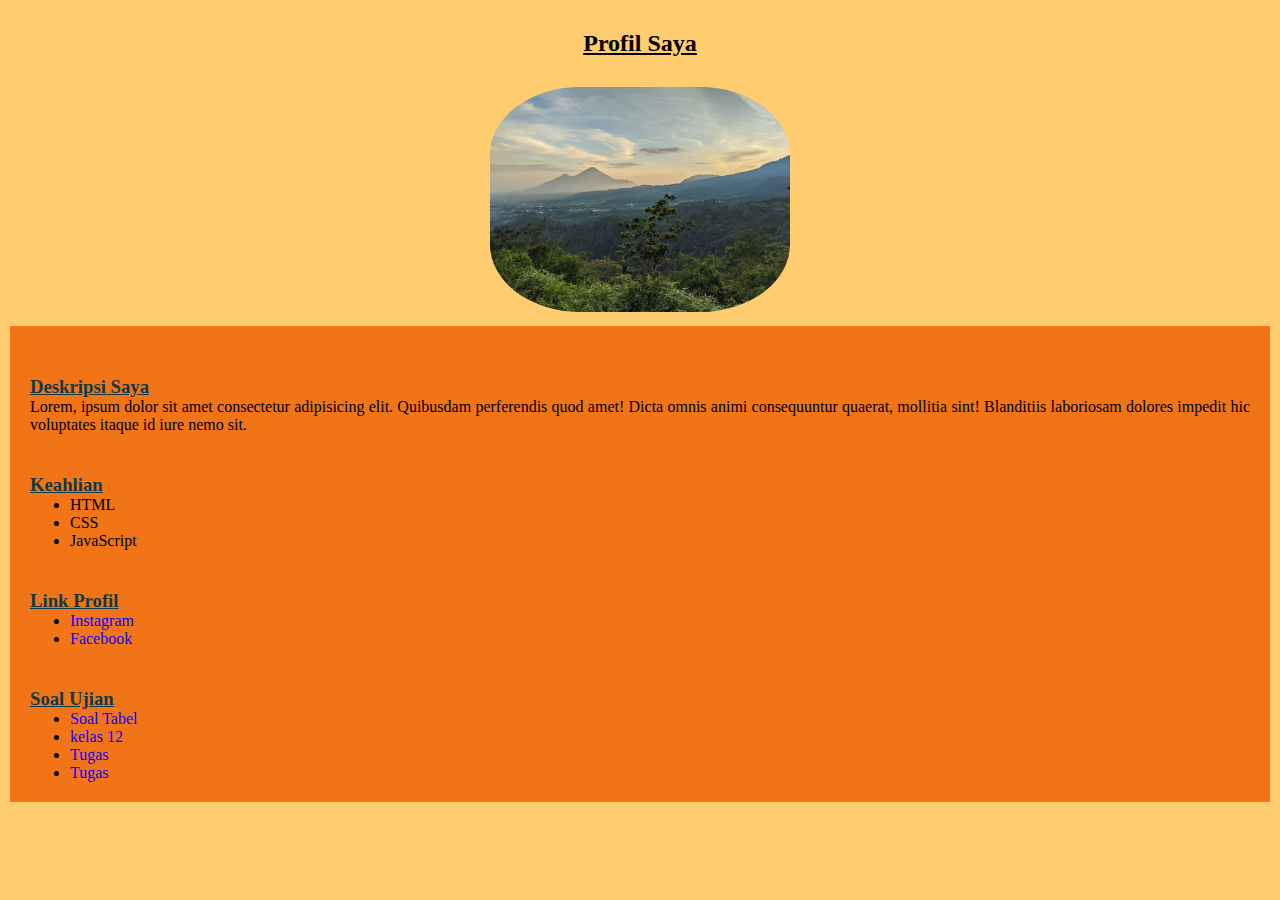
<file: index.html>
<!DOCTYPE html>
<html lang="en">
  <head>
    <meta charset="UTF-8" />
    <meta name="viewport" content="width=device-width, initial-scale=1.0" />
    <title>Profil Saya</Title></title>
    <link rel="stylesheet" href="style.css" />
  </head>
  <body>
    <h2 style="text-align: center;">Profil Saya</h2>
    <div class="content">
      <img src="foto.jpg" alt="foto">
    </div>
    <div class="content2">

      
      <div class="tulisan">
        <h3>Deskripsi Saya</h3>
        <p>Lorem, ipsum dolor sit amet consectetur adipisicing elit. Quibusdam perferendis quod amet! Dicta omnis animi consequuntur quaerat, mollitia sint! Blanditiis laboriosam dolores impedit hic voluptates itaque id iure nemo sit.</p>
      </div>
      <div class="keahlian">
        <h3>Keahlian</h3>
        <ul>
          <li>HTML</li>
          <li>CSS</li>
          <li>JavaScript</li>
        </ul>
        <h3>Link Profil</h3>
        <ul>
          <li><a href="https://instagram.com">Instagram</a></li>
          <li><a href="https://instagram.com">Facebook</a></li>
        </ul>
        <h3>Soal Ujian</h3>
        <ul>
          <li><a href="soal/soal table/index.html">Soal Tabel</a>
          </li>
          <li><a href="soal/soal kelas 12/index.html">kelas 12 </a></li>
          <li><a href="soal/tugas/index.html">Tugas</a></li>
          <li><a href="asaa.html">Tugas</a></li>
          
        </ul>
        
      </div>
    </div>
      
    </body>
    </html>
</file>
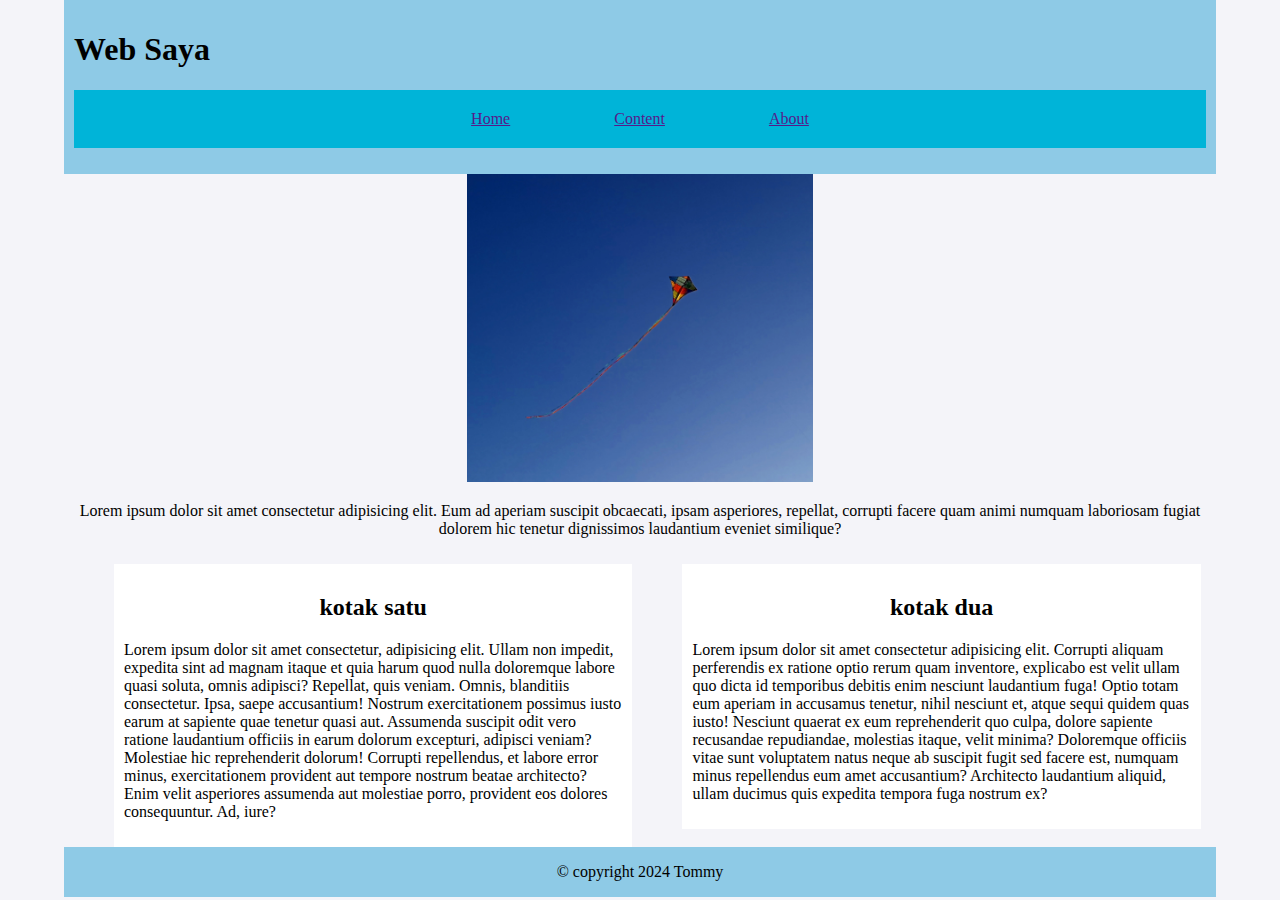
<file: soal/soal kelas 12/index.html>
<!DOCTYPE html>
<html lang="en">
<head>
    <meta charset="UTF-8">
    <meta name="viewport" content="width=device-width, initial-scale=1.0">
    <title>Document</title>
    <link rel="stylesheet" href="style.css">
</head>
<body>
    <header>
        <h1>Web Saya</h1>
        <div class="menu">
            <ul>
                <li><a href="">Home</a></li>
                <li><a href="">Content</a></li>
                <li><a href="">About</a></li>
            </ul>
        </div>
    </header>
    <div class="baris">
        <div class="foto">
            <img src="gambar.jpg" alt="gambar">
            <p>Lorem ipsum dolor sit amet consectetur adipisicing elit. Eum ad aperiam suscipit obcaecati, ipsam asperiores, repellat, corrupti facere quam animi numquam laboriosam fugiat dolorem hic tenetur dignissimos laudantium eveniet similique?</p>
        </div>
        <div class="content">
            <h2>kotak satu</h2>
            <p>Lorem ipsum dolor sit amet consectetur, adipisicing elit. Ullam non impedit, expedita sint ad magnam itaque et quia harum quod nulla doloremque labore quasi soluta, omnis adipisci? Repellat, quis veniam.
            Omnis, blanditiis consectetur. Ipsa, saepe accusantium! Nostrum exercitationem possimus iusto earum at sapiente quae tenetur quasi aut. Assumenda suscipit odit vero ratione laudantium officiis in earum dolorum excepturi, adipisci veniam?
            Molestiae hic reprehenderit dolorum! Corrupti repellendus, et labore error minus, exercitationem provident aut tempore nostrum beatae architecto? Enim velit asperiores assumenda aut molestiae porro, provident eos dolores consequuntur. Ad, iure?</p>
        </div>
        <div class="content">
            <h2>kotak dua</h2>
            <p>Lorem ipsum dolor sit amet consectetur adipisicing elit. Corrupti aliquam perferendis ex ratione optio rerum quam inventore, explicabo est velit ullam quo dicta id temporibus debitis enim nesciunt laudantium fuga!
            Optio totam eum aperiam in accusamus tenetur, nihil nesciunt et, atque sequi quidem quas iusto! Nesciunt quaerat ex eum reprehenderit quo culpa, dolore sapiente recusandae repudiandae, molestias itaque, velit minima?
            Doloremque officiis vitae sunt voluptatem natus neque ab suscipit fugit sed facere est, numquam minus repellendus eum amet accusantium? Architecto laudantium aliquid, ullam ducimus quis expedita tempora fuga nostrum ex?</p>
        </div>
    </div>
    <footer>
        <p>&copy; copyright 2024 Tommy</p>
    </footer>
    
</body>
</html>
</file>
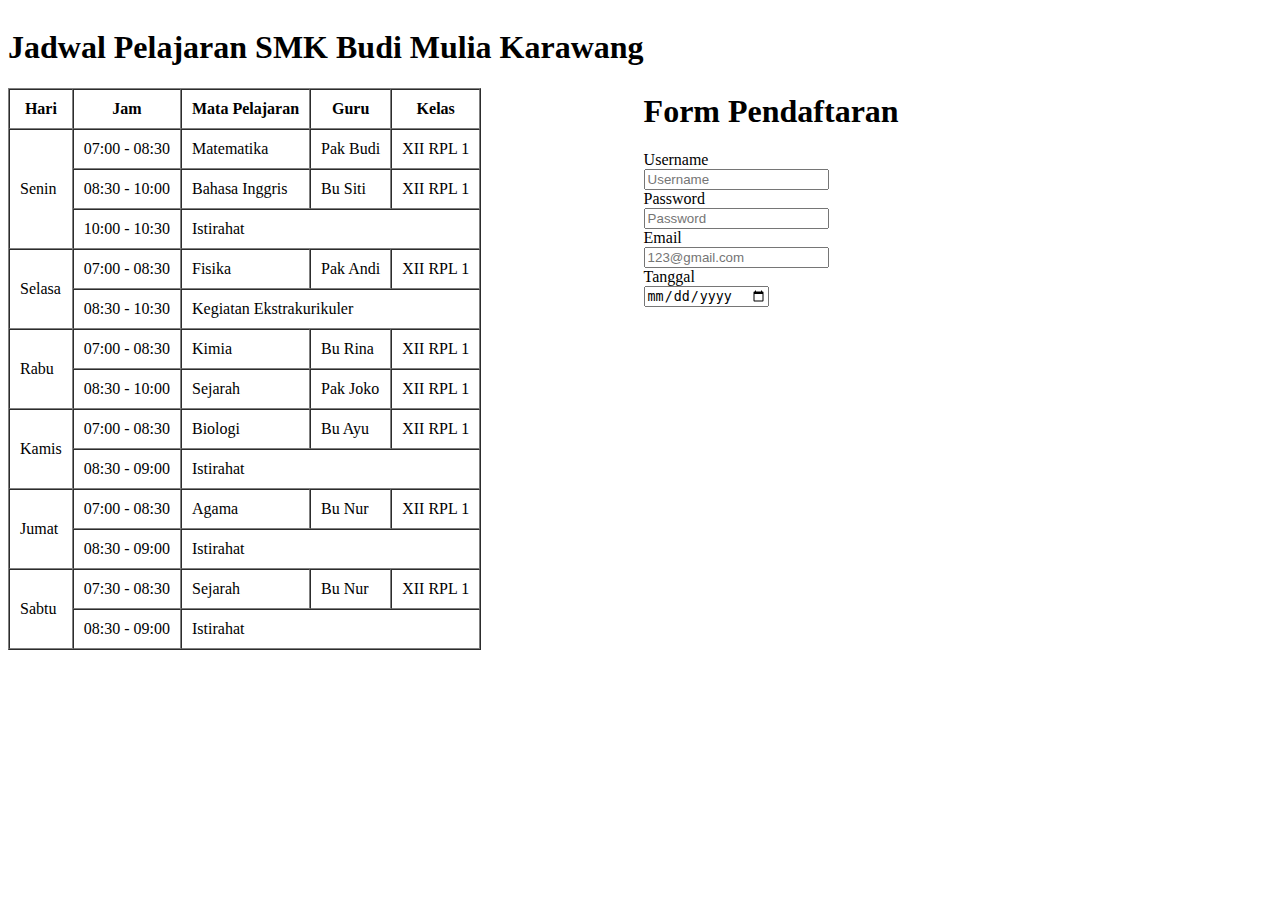
<file: soal/soal table/index.html>
<!DOCTYPE html>
<html lang="id">
<head>
    <meta charset="UTF-8">
    <meta name="viewport" content="width=device-width, initial-scale=1.0">
    <title>Jadwal Pelajaran</title>
    <link rel="stylesheet" href="style.css">
</head>
<body>
    <div class="table">

    <h1>Jadwal Pelajaran SMK Budi Mulia Karawang</h1>
    <table border="1" cellpadding="10" cellspacing="0">
        <thead>
            <tr>
                <th>Hari</th>
                <th>Jam</th>
                <th>Mata Pelajaran</th>
                <th>Guru</th>
                <th>Kelas</th>
            </tr>
        </thead>
        <tbody>
            <!-- Senin -->
            <tr>
                <td rowspan="3">Senin</td>
                <td>07:00 - 08:30</td>
                <td>Matematika</td>
                <td>Pak Budi</td>
                <td>XII RPL 1</td>
            </tr>
            <tr>
                <td>08:30 - 10:00</td>
                <td>Bahasa Inggris</td>
                <td>Bu Siti</td>
                <td>XII RPL 1</td>
            </tr>
            <tr>
                <td>10:00 - 10:30</td>
                <td colspan="3">Istirahat</td>
            </tr>
            
            <!-- Selasa -->
            <tr>
                <td rowspan="2">Selasa</td>
                <td>07:00 - 08:30</td>
                <td>Fisika</td>
                <td>Pak Andi</td>
                <td>XII RPL 1</td>
            </tr>
            <tr>
                <td>08:30 - 10:30</td>
                <td colspan="3">Kegiatan Ekstrakurikuler</td>
            </tr>

            <!-- Rabu -->
            <tr>
                <td rowspan="2">Rabu</td>
                <td>07:00 - 08:30</td>
                <td>Kimia</td>
                <td>Bu Rina</td>
                <td>XII RPL 1</td>
            </tr>
            <tr>
                <td>08:30 - 10:00</td>
                <td>Sejarah</td>
                <td>Pak Joko</td>
                <td>XII RPL 1</td>
            </tr>
            
            <!-- Kamis -->
            <tr>
                <td rowspan="2">Kamis</td>
                <td>07:00 - 08:30</td>
                <td>Biologi</td>
                <td>Bu Ayu</td>
                <td>XII RPL 1</td>
            </tr>
            <tr>
                <td>08:30 - 09:00</td>
                <td colspan="3">Istirahat</td>
            </tr>
            
            <!-- Jumat -->
            <tr>
                <td rowspan="2">Jumat</td>
                <td>07:00 - 08:30</td>
                <td>Agama</td>
                <td>Bu Nur</td>
                <td>XII RPL 1</td>
            </tr>
            <tr>
                <td>08:30 - 09:00</td>
                <td colspan="3">Istirahat</td>
                
            </tr>
            <tr>
                <td rowspan="3">Sabtu</td>
                <td >07:30 - 08:30</td>
                <td>Sejarah</td>
                <td>Bu Nur</td>
                <td>XII RPL 1</td>
            </tr>
            <tr>
                <td>08:30 - 09:00</td>
                <td colspan="3">Istirahat</td>
                
            </tr>
        </tbody>
    </table>
</div>
<div class="form">

    <h1>Form Pendaftaran</h1>
    <form action="">
        <label for="">Username</label><br>
        <input type="text" placeholder="Username"><br>
        <label for="">Password</label><br>
        <input type="password" placeholder="Password"><br>
        <label for="">Email</label><br>
        <input type="email" placeholder="123@gmail.com"><br>
        <label for="">Tanggal</label><br>
        <input type="date" >
    </form>
</div>

</body>
</html>
</file>
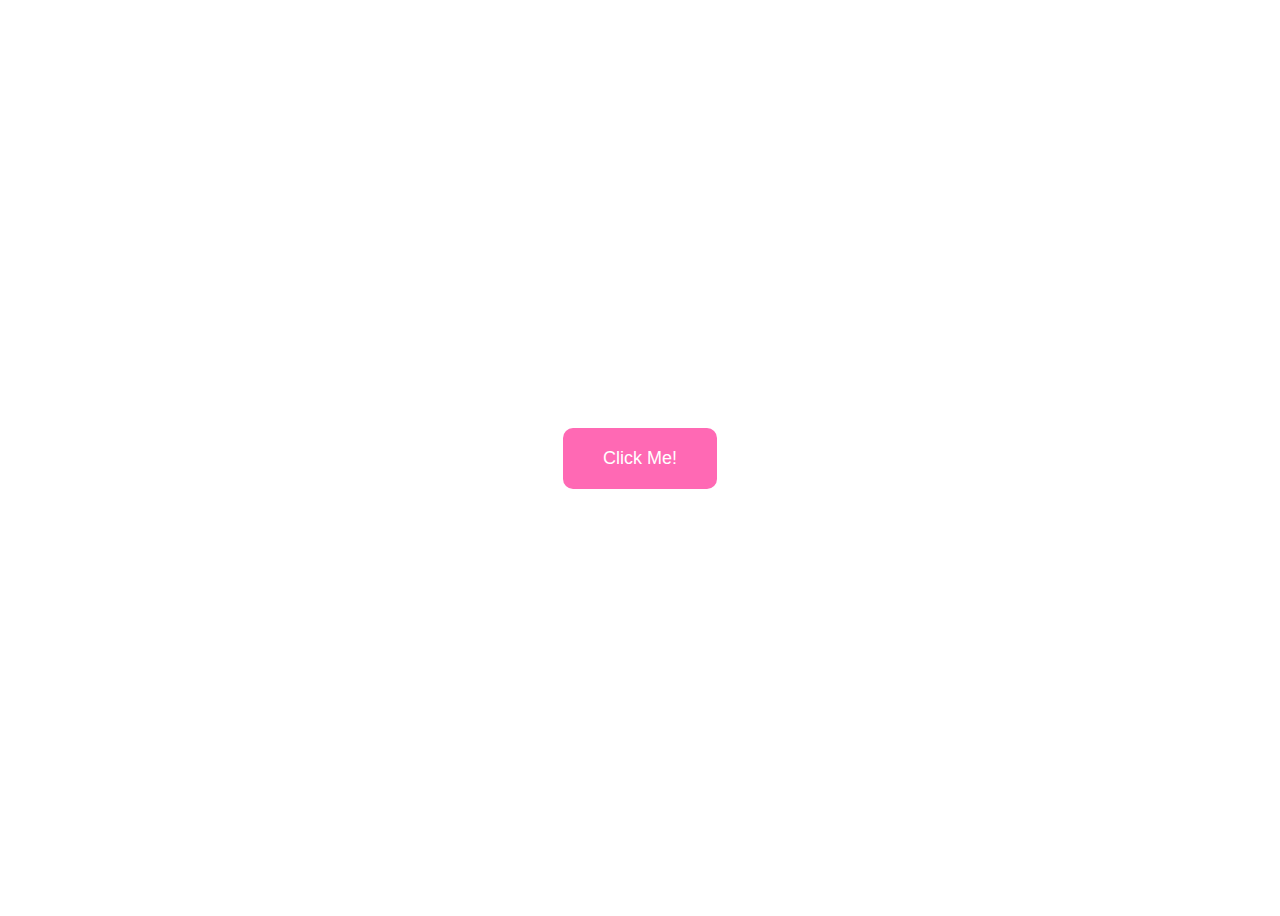
<file: asaa.html>
<!DOCTYPE html>
<html lang="en">
<head>
    <meta charset="UTF-8">
    <meta name="viewport" content="width=device-width, initial-scale=1.0">
    <title>Click Message</title>
    <style>
        .click-button {
            padding: 20px 40px;
            font-size: 18px;
            background-color: #ff69b4;
            color: white;
            border: none;
            border-radius: 10px;
            cursor: pointer;
            transition: transform 0.3s ease;
        }

        .click-button:hover {
            transform: scale(1.1);
        }

        .message {
            display: none;
            margin-top: 20px;
            font-size: 24px;
            color: #ff69b4;
            text-align: center;
        }

        .container {
            display: flex;
            flex-direction: column;
            align-items: center;
            justify-content: center;
            height: 100vh;
        }
    </style>
</head>
<body>
    <div class="container">
        <button class="click-button" onclick="showMessage()">Click Me!</button>
        <div id="message" class="message">Asaa aku kangen kamu ❤️</div>
    </div>

    <script>
        function showMessage() {
            const message = document.getElementById('message');
            if (message.style.display === 'none' || message.style.display === '') {
                message.style.display = 'block';
            } else {
                message.style.display = 'none';
            }
        }
    </script>
</body>
</html>
</file>
<file: style.css>
* {
  margin: 0%;
}
body {
  background-color: #ffcc70;
  width: 100%;
}
h2 {
  text-decoration: underline;
  margin: 30px;
}
img {
  width: 300px;
  border-radius: 30%;
}
div {
  margin: 10px;
}

div.content {
  text-align: center;
}
div.content2 {
  padding: 10px;
  background-color: #f17516;
}
.tulisan {
  text-align: justify;
  margin: 10px;
}
div h3 {
  text-decoration: underline;
  margin-top: 40px;
  text-align: start;
  color: #113946;
}
div.content p {
  text-align: justify;
}

a:visited,:link{
  color: rgb(10, 2, 254);
  text-decoration: none;
}
</file>
<file: soal/soal kelas 12/style.css>
*{
    box-sizing: border-box;
}
body{
    width: 90%;
    background: #f4f4f9;
    margin: 0 auto;
}

.menu{
    text-align: center;
}
header{
    padding: 10px;

    background-color: #8ecae6;
}
ul
{
    background: #00b4d8;
    padding: 20px;
}

li{
    margin: 30px;
    display: inline;
    padding: 20px;
}
li:hover{
    background-color: blue;
}


.foto{
    text-align: center;
    margin-top: 0px;
    width: 100%;
    bottom: 0;
}
img{
    width: 30%;
}

.content{
    float: left;
    width: 45%;
    margin-top: 10px    ;
    background-color: #ffffff;
    margin-left: 50px;
    padding: 10px;
}
h2{
    text-align: center;
}

footer{
    text-align: center;
    overflow: auto;
    background-color: #8ecae6;
    width: 100%;
                                                                                                                                                                                                      bottom: 0;

}
</file>
<file: soal/soal table/style.css>
.table{
    float: left;
}

.form{
    margin-top: 5%;
    float: left;
}
</file>
